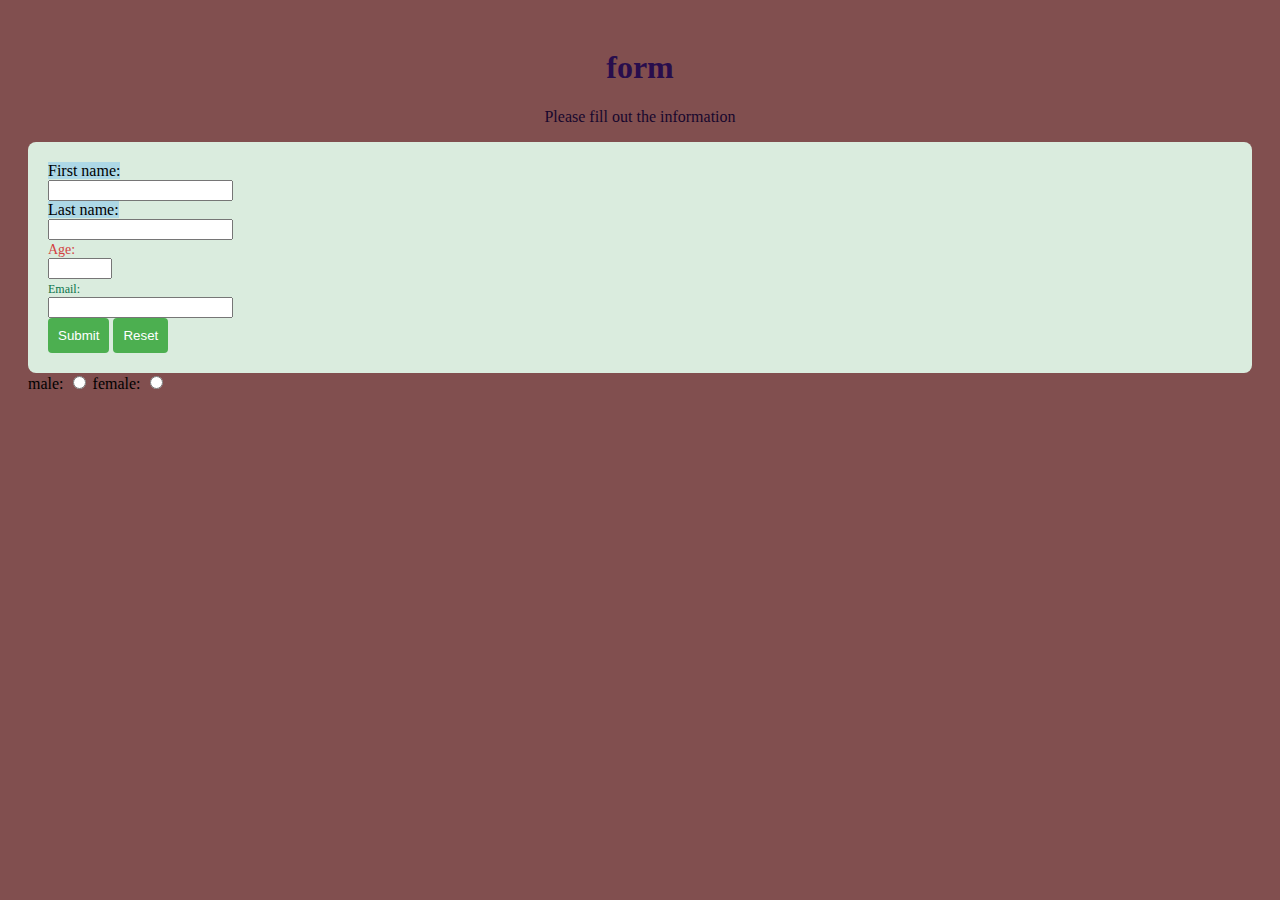
<file: index.html>
<!DOCTYPE html>
<html lang="en">
<head>
    <meta charset="UTF-8">
    <meta name="viewport" content="width=device-width, initial-scale=1.0">
    <title>Form</title>
    <link rel="stylesheet" href="styles.css">
</head>
<body>
    <h1>form</h1>
    <p>Please fill out the information</p>
    <form action="results.html" method="get" class="form">
        <label for="fname" class="label">First name:</label><br>
        <input type="text" id="fname" name="fname" required><br>
        <label for="lname" class="label">Last name:</label><br>
        <input type="text" id="lname" name="lname" required><br>
        <label for="age" class="a-label">Age:</label><br>
        <input type="number" id="age" name="age" min="1" max="150"><br>
        <label for="email" class="b-label">Email:</label><br>
        <input type="email" id="email" name="email" required><br>
        <button type="submit" class="button">Submit</button>
        <button type="reset" class="reset">Reset</button>
      </form>
      <aside>
        <label for="male">male:</label>
        <input type="radio" name="gender" id="male" value="male">
        <label for="female">female:</label>
        <input type="radio" name="gender" id="female" value="female">
      </aside>
</body>
</html>
</file>
<file: styles.css>
.label {
    font-size: 16px;
    background-color: lightblue;
}
.a-label {
    font-size: 14px;
    color: #d34242;
}
.b-label {
    font-size: 12px;
    color: #0a744a;
}
button {
    grid-column: span 2;
    padding: 10px;
    background-color: #4CAF50;
    color: white;
    border: none;
    border-radius: 4px;
    cursor: pointer;
  }
  button:hover {
    background-color: #45a049;
  }
  form {
    margin: auto;
    padding: 20px;
    background-color: #daecde;
    border-radius: 8px;
  }
body{
    background-color: #814f4f;
    padding: 20px;
    border-radius: 8px;
  }
  h1 {
    text-align: center;
    color: #280d4d;
  }
  p {
    text-align: center;
    color: #17072d;
  }
</file>
